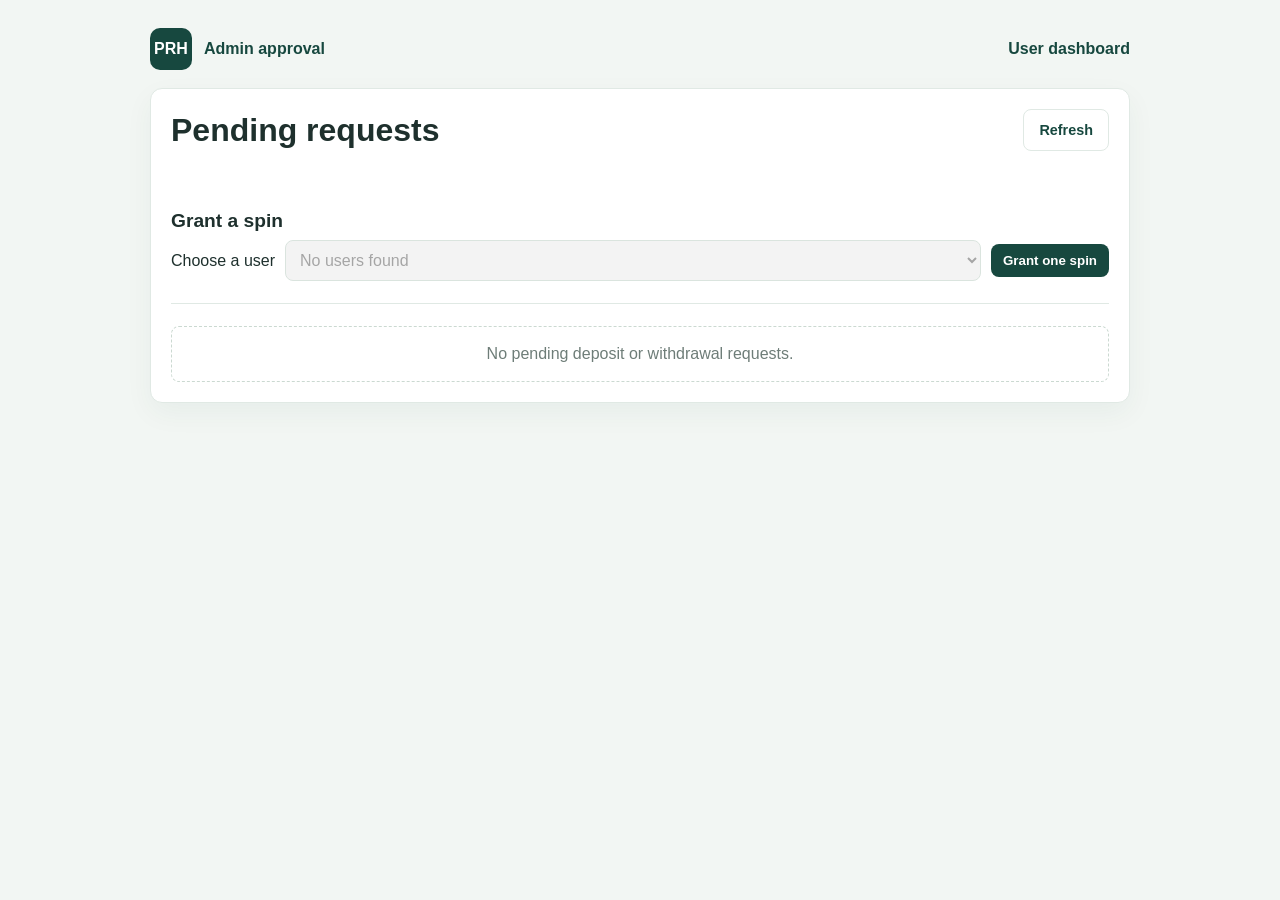
<file: admin.html>
<!DOCTYPE html>
<html lang="en">
<head>
  <meta charset="UTF-8" />
  <meta name="viewport" content="width=device-width, initial-scale=1.0" />
  <title>PRH | Admin Approval</title>
  <link rel="stylesheet" href="wallet.css" />
  <style>
    body { margin: 0; font-family: "Avenir Next", Arial, sans-serif; background: #f2f6f3; color: #1e302d; }
    .admin-shell { max-width: 980px; margin: 28px auto; padding: 0 20px 40px; }
    .admin-topbar { display: flex; align-items: center; justify-content: space-between; gap: 16px; margin-bottom: 18px; }
    .admin-brand { display: inline-flex; align-items: center; gap: 12px; font-weight: 800; color: #17483f; text-decoration: none; }
    .admin-brand-mark { width: 42px; height: 42px; display: grid; place-items: center; border-radius: 10px; color: white; background: #17483f; }
    .admin-card { background: white; border: 1px solid #e0e9e4; border-radius: 12px; padding: 20px; box-shadow: 0 10px 28px rgba(23,72,63,.05); }
    .admin-header { display: flex; justify-content: space-between; align-items: center; gap: 12px; margin-bottom: 18px; }
    .admin-header h1 { margin: 0; font-size: 2rem; }
    .admin-list { display: grid; gap: 14px; }
    .admin-request { display: flex; align-items: center; justify-content: space-between; gap: 14px; border: 1px solid #e0e9e4; border-radius: 10px; padding: 16px; }
    .admin-request-main strong { display: block; font-size: 1.05rem; }
    .admin-request-main p { margin: 6px 0 0; color: #6e7d78; font-size: 0.9rem; }
    .admin-request-side { display: flex; align-items: center; gap: 12px; }
    .admin-actions { display: flex; gap: 8px; }
    .admin-btn { border: none; border-radius: 8px; padding: 9px 12px; font-weight: 700; cursor: pointer; }
    .approve { background: #17483f; color: white; }
    .reject { background: #fff0ef; color: #a83f38; border: 1px solid #e7b9b5; }
    .empty { color: #6e7d78; text-align: center; padding: 18px; border: 1px dashed #cbd9d1; border-radius: 8px; }
    .status { margin-top: 12px; min-height: 1.2em; color: #6e7d78; }
    .status.error { color: #a83f38; }
    .status.success { color: #247650; }
    .admin-reward { margin: 22px 0; padding-bottom: 22px; border-bottom: 1px solid #e0e9e4; }
    .admin-reward h2 { margin: 0 0 8px; font-size: 1.2rem; }
    .admin-reward form { display: flex; align-items: center; gap: 10px; }
    .admin-reward select { min-width: 0; flex: 1; border: 1px solid #cbd9d1; border-radius: 8px; padding: 10px; font: inherit; }
    @media (max-width: 560px) { .admin-reward form { align-items: stretch; flex-direction: column; } }
  </style>
</head>
<body>
  <div class="admin-shell">
    <header class="admin-topbar">
      <a class="admin-brand" href="index.html"><span class="admin-brand-mark">PRH</span><span>Admin approval</span></a>
      <a class="wallet-admin-link" href="index.html">User dashboard</a>
    </header>

    <main class="admin-card">
      <div class="admin-header">
        <h1>Pending requests</h1>
        <button class="wallet-button wallet-button-quiet" id="refreshAdmin" type="button">Refresh</button>
      </div>
      <div class="status" id="adminStatus" aria-live="polite"></div>
      <section class="admin-reward" aria-labelledby="rewardUserHeading">
        <h2 id="rewardUserHeading">Grant a spin</h2>
        <form id="grantSpinForm">
          <label for="spinUserSelect">Choose a user</label>
          <select id="spinUserSelect" required></select>
          <button class="admin-btn approve" type="submit">Grant one spin</button>
        </form>
      </section>
      <div class="admin-list" id="adminList"></div>
    </main>
  </div>

  <script>
    function getAccounts() {
      try {
        const accounts = JSON.parse(localStorage.getItem('prhAccounts'));
        return Array.isArray(accounts) ? accounts : [];
      } catch {
        return [];
      }
    }

    function getRequestQueue() {
      try {
        const queue = JSON.parse(localStorage.getItem('prhRequestQueue'));
        return Array.isArray(queue) ? queue : [];
      } catch {
        return [];
      }
    }

    function saveAccounts(accounts) {
      localStorage.setItem('prhAccounts', JSON.stringify(accounts));
    }

    function saveRequestQueue(queue) {
      localStorage.setItem('prhRequestQueue', JSON.stringify(queue));
    }

    function formatGhs(amount) {
      return `GHS ${Number(amount).toLocaleString('en-GH', { minimumFractionDigits: 2, maximumFractionDigits: 2 })}`;
    }

    function renderSpinUsers() {
      const select = document.getElementById('spinUserSelect');
      const accounts = getAccounts();
      select.innerHTML = '';

      if (!accounts.length) {
        const option = document.createElement('option');
        option.value = '';
        option.textContent = 'No users found';
        select.append(option);
        select.disabled = true;
        return;
      }

      select.disabled = false;
      accounts.forEach((account) => {
        const option = document.createElement('option');
        option.value = account.email;
        option.textContent = `${account.name || account.email} (${Number(account.spinCredits) || 0} spins)`;
        select.append(option);
      });
    }

    function renderAdmin() {
      const list = document.getElementById('adminList');
      renderSpinUsers();
      const requests = getRequestQueue().filter((request) => request.status === 'pending');
      list.innerHTML = '';

      if (!requests.length) {
        list.innerHTML = '<div class="empty">No pending deposit or withdrawal requests.</div>';
        return;
      }

      requests.forEach((request) => {
        const row = document.createElement('div');
        row.className = 'admin-request';

        const main = document.createElement('div');
        main.className = 'admin-request-main';
        const heading = document.createElement('strong');
        heading.textContent = `${request.kind === 'deposit' ? 'Deposit request' : 'Withdrawal request'} · ${request.name || request.email}`;
        main.append(heading);

        const addDetail = (text) => {
          const detail = document.createElement('p');
          detail.textContent = text;
          main.append(detail);
        };

        addDetail(request.email);
        addDetail(`Submitted: ${new Date(request.createdAt).toLocaleString()}`);
        if (request.kind === 'deposit' && request.mobileMoneyName) {
          addDetail(`Mobile money account name: ${request.mobileMoneyName}`);
        }
        if (request.kind === 'withdrawal' && (request.withdrawalNumber || request.withdrawalNetwork)) {
          addDetail(`Withdrawal mobile money: ${request.withdrawalNumber || 'Number not provided'} · ${request.withdrawalNetwork || 'Network not provided'}`);
        }
        addDetail(request.note || 'No note provided');

        const side = document.createElement('div');
        side.className = 'admin-request-side';
        side.innerHTML = `
          <strong>${formatGhs(request.amount)}</strong>
          <div class="admin-actions">
            <button class="admin-btn approve" data-action="approve" data-id="${request.id}" type="button">Approve</button>
            <button class="admin-btn reject" data-action="reject" data-id="${request.id}" type="button">Reject</button>
          </div>
        `;

        row.append(main, side);
        list.append(row);
      });
    }

    function setStatus(message, kind = '') {
      const status = document.getElementById('adminStatus');
      status.textContent = message;
      status.className = `status${kind ? ` ${kind}` : ''}`;
    }

    function approveRequest(requestId, approve) {
      const queue = getRequestQueue();
      const request = queue.find((item) => item.id === requestId);
      const accounts = getAccounts();
      if (!request) return;

      const account = accounts.find((item) => item.email === request.email);
      if (!account) {
        setStatus('User account could not be found.', 'error');
        return;
      }

      if (approve) {
        if (request.kind === 'deposit') {
          account.balance = Number((Number(account.balance) + Number(request.amount)).toFixed(2));
        } else {
          if (Number(account.balance) < Number(request.amount)) {
            setStatus('This withdrawal cannot be approved because the balance is too low.', 'error');
            return;
          }
          account.balance = Number((Number(account.balance) - Number(request.amount)).toFixed(2));
        }
      }

      request.status = approve ? 'approved' : 'rejected';
      request.reviewedAt = Date.now();
      saveAccounts(accounts);
      saveRequestQueue(queue);
      setStatus(approve ? 'Request approved.' : 'Request rejected.', 'success');
      renderAdmin();
    }

    document.getElementById('refreshAdmin').addEventListener('click', renderAdmin);
    document.getElementById('grantSpinForm').addEventListener('submit', (event) => {
      event.preventDefault();
      const email = document.getElementById('spinUserSelect').value;
      const accounts = getAccounts();
      const account = accounts.find((item) => item.email === email);
      if (!account) {
        setStatus('Choose a valid user before granting a spin.', 'error');
        return;
      }

      account.spinCredits = (Number(account.spinCredits) || 0) + 1;
      saveAccounts(accounts);
      setStatus(`One spin granted to ${account.name || account.email}.`, 'success');
      renderAdmin();
    });
    document.getElementById('adminList').addEventListener('click', (event) => {
      const button = event.target.closest('button[data-id]');
      if (!button) return;
      const requestId = button.dataset.id;
      const approve = button.dataset.action === 'approve';
      approveRequest(requestId, approve);
    });

    renderAdmin();
  </script>
</body>
</html>
</file>
<file: wallet.css>
@import url('https://fonts.googleapis.com/css2?family=DM+Sans:wght@400;500;600;700&family=Manrope:wght@500;600;700;800&display=swap');

:root {
  --wallet-green: #17483f;
  --wallet-green-deep: #10352f;
  --wallet-leaf: #36836f;
  --wallet-ink: #1e302d;
  --wallet-muted: #6e7d78;
  --wallet-line: #e0e9e4;
  --wallet-bg: #f2f6f3;
  --wallet-white: #fff;
  --wallet-gold: #d4b069;
  --wallet-error: #a83f38;
  --wallet-success: #247650;
}

body.supabase-wallet {
  min-height: 100vh;
  padding: 0;
  background-color: var(--wallet-bg);
  background-image: linear-gradient(rgba(23,72,63,.025) 1px, transparent 1px), linear-gradient(90deg, rgba(23,72,63,.025) 1px, transparent 1px);
  background-size: 32px 32px;
  color: var(--wallet-ink);
  font-family: "DM Sans", "Avenir Next", sans-serif;
}

body.supabase-wallet > :not(#cloudWalletRoot) { display: none !important; }

#cloudWalletRoot {
  min-height: 100vh;
  display: flex;
  flex-direction: column;
}

.wallet-topbar {
  min-height: 74px;
  display: flex;
  align-items: center;
  justify-content: space-between;
  gap: 20px;
  padding: 12px max(24px, calc((100vw - 1180px) / 2));
  border-bottom: 1px solid var(--wallet-line);
  background: rgba(255,255,255,.96);
}

.wallet-brand, .wallet-user-nav { display: inline-flex; align-items: center; gap: 12px; }
.wallet-brand { color: var(--wallet-green); text-decoration: none; font-family: Manrope, sans-serif; font-weight: 800; }
.wallet-brand-mark { width: 42px; height: 42px; display: grid; place-items: center; border-radius: 10px; background: var(--wallet-green); color: white; font-size: .8rem; }
.wallet-user-nav { color: var(--wallet-muted); font-size: .9rem; }
.wallet-admin-link { color: var(--wallet-green); font-weight: 700; text-decoration: none; }

.wallet-main { width: min(1080px, calc(100% - 40px)); flex: 1; margin: 46px auto 64px; }
.wallet-auth { width: min(460px, 100%); margin: 6vh auto 0; padding: 34px; border: 1px solid var(--wallet-line); border-radius: 12px; background: linear-gradient(180deg, rgba(255,255,255,.98), rgba(245,249,247,.96)); box-shadow: 0 18px 48px rgba(31,58,49,.08); }
.wallet-auth:hover, .wallet-request-form:hover, .wallet-request-row:hover { transform: translateY(-1px); }
.wallet-auth-heading { margin-bottom: 24px; }
.wallet-eyebrow { margin: 0 0 9px; color: var(--wallet-leaf); font-size: .72rem; font-weight: 800; letter-spacing: .12em; }
.wallet-auth h1, .wallet-page-heading h1 { margin: 0; color: var(--wallet-ink); font-family: Manrope, "Avenir Next", sans-serif; font-size: 1.85rem; line-height: 1.2; }
.wallet-auth-heading > p:last-child { margin: 10px 0 0; color: var(--wallet-muted); line-height: 1.5; }
.wallet-auth-tabs { display: grid; grid-template-columns: 1fr 1fr; gap: 5px; margin-bottom: 24px; padding: 4px; border-radius: 9px; background: #eff4f0; }
.wallet-auth-tab { min-height: 42px; border: 0; border-radius: 7px; background: transparent; color: var(--wallet-muted); font: inherit; font-weight: 700; cursor: pointer; }
.wallet-auth-tab.is-active { background: white; color: var(--wallet-green); box-shadow: 0 2px 8px rgba(31,58,49,.1); }
.wallet-form, .wallet-request-form { display: grid; gap: 10px; }
.wallet-form label, .wallet-request-form label { margin-top: 5px; color: var(--wallet-ink); font-size: .88rem; font-weight: 700; }
.wallet-form input, .wallet-request-form input, .wallet-admin-note {
  width: 100%; min-height: 46px; padding: 10px 12px; border: 1px solid var(--wallet-line); border-radius: 8px; background: #fbfcfb; color: var(--wallet-ink); font: inherit; outline: none; transition: border-color .18s ease, box-shadow .18s ease, background .18s ease;
}
.wallet-form input:focus, .wallet-request-form input:focus, .wallet-admin-note:focus { border-color: var(--wallet-leaf); box-shadow: 0 0 0 3px rgba(54,131,111,.12); background: white; }
.wallet-button { min-height: 42px; padding: 10px 15px; border: 1px solid transparent; border-radius: 8px; font: inherit; font-size: .9rem; font-weight: 700; cursor: pointer; transition: background .18s ease, border-color .18s ease, transform .18s ease, box-shadow .18s ease; }
.wallet-button:hover:not(:disabled) { transform: translateY(-1px); }
.wallet-button:disabled { opacity: .55; cursor: not-allowed; transform: none; }
.wallet-button-primary { margin-top: 12px; background: var(--wallet-green); color: white; box-shadow: 0 10px 20px rgba(23,72,63,.12); }
.wallet-button-primary:hover:not(:disabled) { background: var(--wallet-green-deep); box-shadow: 0 12px 24px rgba(23,72,63,.16); }
.wallet-button-quiet { border-color: var(--wallet-line); background: white; color: var(--wallet-green); }
.wallet-button-quiet:hover:not(:disabled) { border-color: #adc7ba; background: #f7faf8; }
.wallet-status { min-height: 1.4em; margin: 14px 0 0; color: var(--wallet-muted); font-size: .88rem; line-height: 1.45; }
.wallet-status.is-error { color: var(--wallet-error); }
.wallet-status.is-success { color: var(--wallet-success); }
.wallet-notice { padding: 15px 17px; border: 1px solid #e7b9b5; border-radius: 8px; background: #fff3f2; color: var(--wallet-error); line-height: 1.5; }

.wallet-page-heading, .wallet-section-heading { display: flex; align-items: center; justify-content: space-between; gap: 18px; }
.wallet-page-heading { margin-bottom: 24px; }
.wallet-balance { padding: 25px 28px; border-radius: 12px; background: var(--wallet-green); color: white; box-shadow: 0 14px 32px rgba(23,72,63,.14); }
.wallet-balance p { margin: 0 0 9px; color: rgba(255,255,255,.76); font-size: .88rem; }
.wallet-balance strong { font-family: Manrope, sans-serif; font-size: clamp(2rem, 5vw, 2.8rem); font-weight: 800; }
.wallet-request-grid { display: grid; grid-template-columns: repeat(2, minmax(0, 1fr)); gap: 18px; margin-top: 24px; }
.wallet-request-form { align-content: start; padding: 22px; border: 1px solid var(--wallet-line); border-radius: 10px; background: white; transition: transform .18s ease, box-shadow .18s ease, border-color .18s ease; }
.wallet-request-form:hover { border-color: #cfe1d7; box-shadow: 0 8px 20px rgba(23,72,63,.05); }
.wallet-request-form h2, .wallet-section-heading h2 { margin: 0; font-family: Manrope, sans-serif; font-size: 1.12rem; }
.wallet-request-form > p { margin: -3px 0 5px; color: var(--wallet-muted); font-size: .88rem; line-height: 1.45; }
.wallet-history { margin-top: 30px; }
.wallet-section-heading { margin-bottom: 13px; }
.wallet-request-list { display: grid; gap: 10px; }
.wallet-request-row, .wallet-admin-request { padding: 16px 18px; border: 1px solid var(--wallet-line); border-radius: 9px; background: white; }
.wallet-request-row { display: flex; align-items: center; justify-content: space-between; gap: 16px; transition: transform .18s ease, box-shadow .18s ease, border-color .18s ease; }
.wallet-request-row:hover { border-color: #cfe1d7; box-shadow: 0 7px 18px rgba(23,72,63,.04); }
.wallet-request-primary { min-width: 0; }
.wallet-request-primary strong { display: block; color: var(--wallet-green-deep); }
.wallet-request-meta { margin-top: 4px; color: var(--wallet-muted); font-size: .8rem; line-height: 1.4; overflow-wrap: anywhere; }
.wallet-request-amount { white-space: nowrap; font-weight: 800; color: var(--wallet-green); }
.wallet-request-empty { padding: 21px; border: 1px dashed #cbd9d1; border-radius: 9px; color: var(--wallet-muted); text-align: center; }
.wallet-status-tag { display: inline-block; padding: 4px 8px; border-radius: 99px; background: #eef2ef; color: #5b6c64; font-size: .7rem; font-weight: 800; text-transform: uppercase; }
.wallet-status-tag.is-pending { background: #fff3dc; color: #805b12; }
.wallet-status-tag.is-approved { background: #e8f5ed; color: var(--wallet-success); }
.wallet-status-tag.is-rejected { background: #fff0ef; color: var(--wallet-error); }
.wallet-footer { padding: 18px 20px; border-top: 1px solid var(--wallet-line); color: var(--wallet-muted); font-size: .8rem; text-align: center; }
.wallet-mobile-signout { display: none; }

.wallet-admin-main { width: min(1120px, calc(100% - 40px)); margin: 42px auto 64px; flex: 1; }
.wallet-admin-login { width: min(440px, 100%); margin: 6vh auto 0; padding: 28px; border: 1px solid var(--wallet-line); border-radius: 10px; background: white; }
.wallet-admin-dashboard { display: grid; gap: 22px; }
.wallet-admin-toolbar { display: flex; flex-wrap: wrap; align-items: center; justify-content: space-between; gap: 15px; }
.wallet-admin-filters { display: flex; gap: 6px; padding: 4px; border-radius: 8px; background: #e9efeb; }
.wallet-admin-filter { min-height: 37px; padding: 7px 12px; border: 0; border-radius: 6px; background: transparent; color: var(--wallet-muted); font: inherit; font-size: .84rem; font-weight: 700; cursor: pointer; }
.wallet-admin-filter.is-active { background: white; color: var(--wallet-green); box-shadow: 0 1px 4px rgba(31,58,49,.12); }
.wallet-admin-list { display: grid; gap: 12px; }
.wallet-admin-request { display: grid; grid-template-columns: 1fr auto; gap: 18px; }
.wallet-admin-request h2 { margin: 0; font-size: 1.02rem; }
.wallet-admin-request p { margin: 7px 0 0; color: var(--wallet-muted); font-size: .86rem; line-height: 1.45; overflow-wrap: anywhere; }
.wallet-admin-request-main { min-width: 0; }
.wallet-admin-request-side { display: grid; justify-items: end; align-content: start; gap: 9px; }
.wallet-admin-request-amount { font-family: Manrope, sans-serif; font-size: 1.24rem; font-weight: 800; white-space: nowrap; }
.wallet-admin-controls { grid-column: 1 / -1; display: grid; grid-template-columns: minmax(0, 1fr) auto auto; gap: 8px; align-items: center; padding-top: 13px; border-top: 1px solid var(--wallet-line); }
.wallet-admin-note { min-height: 40px; }
.wallet-button-approve { background: var(--wallet-green); color: white; }
.wallet-button-reject { border-color: #e7b9b5; background: white; color: var(--wallet-error); }
.wallet-admin-count { color: var(--wallet-muted); font-size: .88rem; }

[hidden] { display: none !important; }

@media (prefers-reduced-motion: reduce) {
  *, *::before, *::after {
    animation: none !important;
    transition: none !important;
    scroll-behavior: auto !important;
  }
}

@media (max-width: 700px) {
  .wallet-topbar { min-height: 64px; padding: 10px 16px; }
  .wallet-main, .wallet-admin-main { width: min(100% - 24px, 540px); margin-top: 24px; }
  .wallet-auth { margin-top: 2vh; padding: 23px 19px; }
  .wallet-request-grid { grid-template-columns: 1fr; gap: 12px; margin-top: 17px; }
  .wallet-page-heading { align-items: flex-end; }
  .wallet-page-heading h1 { font-size: 1.5rem; }
  .wallet-mobile-signout { display: inline-flex; }
  .wallet-user-nav > span, .wallet-user-nav > #cloudSignOut { display: none; }
  .wallet-balance { padding: 22px; }
  .wallet-request-row { align-items: flex-start; }
  .wallet-admin-request { grid-template-columns: 1fr; }
  .wallet-admin-request-side { grid-template-columns: auto auto; justify-items: start; justify-content: space-between; }
  .wallet-admin-controls { grid-template-columns: 1fr 1fr; }
  .wallet-admin-note { grid-column: 1 / -1; }
  .wallet-admin-toolbar { align-items: flex-start; flex-direction: column; }
}
</file>
